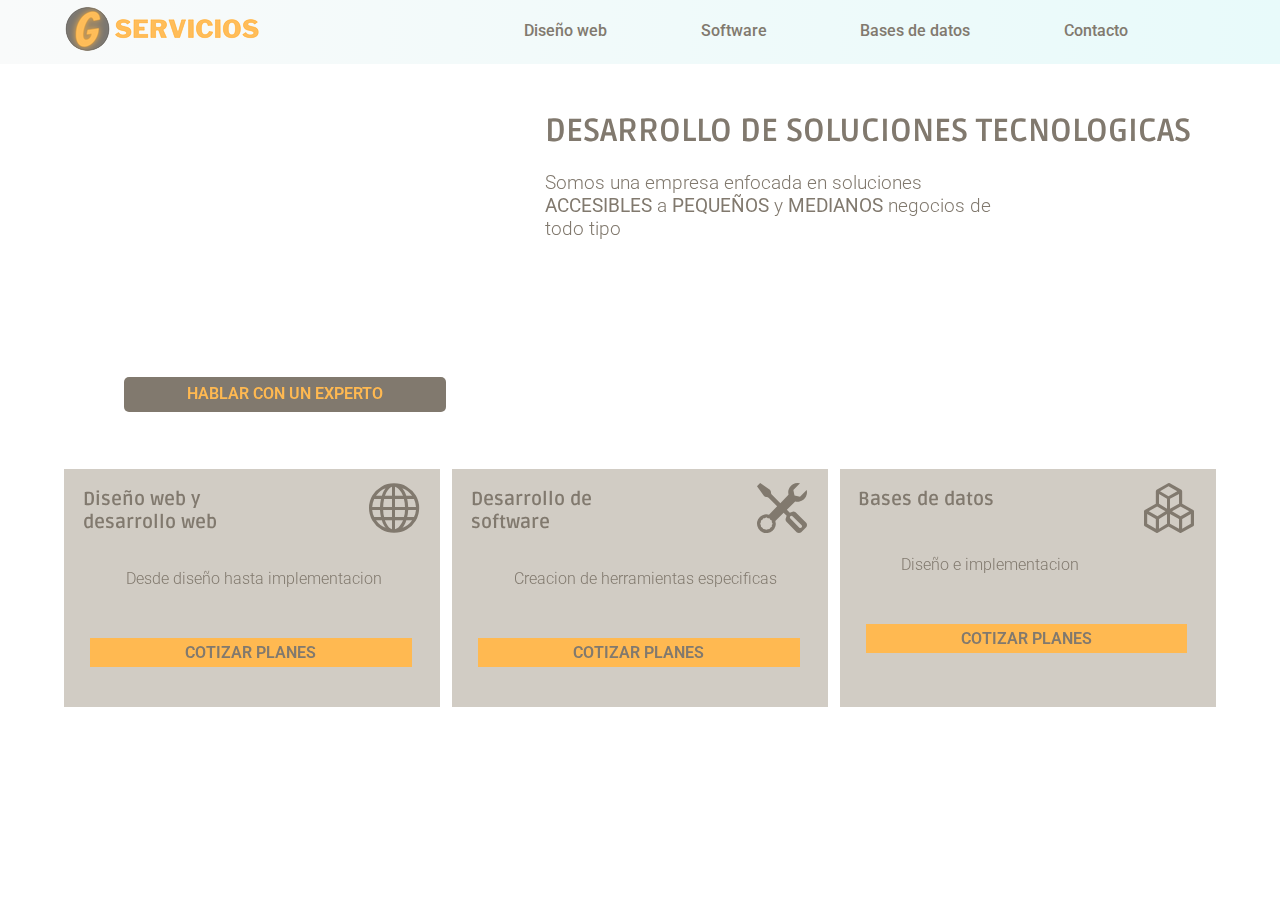
<file: index.html>
<!DOCTYPE html>
<html lang="en">
<head>
    <meta charset="UTF-8">
    <meta http-equiv="X-UA-Compatible" content="IE=edge">
    <meta name="viewport" content="width=device-width, initial-scale=1.0">
    <link rel="stylesheet" href="css/style.css">
    <link rel="preconnect" href="https://fonts.googleapis.com">
    <link rel="preconnect" href="https://fonts.gstatic.com" crossorigin>
    <link href="https://fonts.googleapis.com/css2?family=Roboto:wght@100;300;500&family=Ruda:wght@800&display=swap" rel="stylesheet"> 
    <link rel="stylesheet" href="https://cdn.jsdelivr.net/npm/bootstrap-icons@1.9.1/font/bootstrap-icons.css">
    <title>G servicios</title>
</head>
<body>
    <nav>
        <div class="nav-bar"> 
            <li class="nav-brand"><a href="index.html"><img src="static/logo g_servicios.png" alt=""></a></li>
            <li class="nav-item"><a href="#">Diseño web</a></li>
            <li class="nav-item"><a href="#">Software</a></li>
            <li class="nav-item"><a href="#">Bases de datos</a></li>
            <li class="nav-item"><a href="contacto.html">Contacto</a></li>
        </div>
    </nav>
    <section class="pprincipal">
        <div class="intro">
            <div class="referncia">
                <li class="video"><iframe width=100% height=260px src="https://www.youtube.com/embed/p0IG1bYDw2k" title="TEC - Tendencias tecnológicas 2021" frameborder="0" allow="accelerometer; autoplay; clipboard-write; encrypted-media; gyroscope; picture-in-picture" allowfullscreen></iframe></iframe></li>
                <li class="enlace"><a href="#">HABLAR CON UN EXPERTO</a></li>
            </div>
            <div class="presen">
                <h1 class="titulo">DESARROLLO DE SOLUCIONES TECNOLOGICAS</h1>
                <p class="texto">Somos una empresa enfocada en soluciones <br> <strong>ACCESIBLES</strong>  a <strong>PEQUEÑOS</strong>  y <strong>MEDIANOS</strong> negocios de <br> todo tipo</p>
 
            </div>
        </div>
        <div class="cards">
            <div class="carta">
                <div class="carta-brand">
                    <h3 class="titulo">Diseño web y <br>desarrollo web</h3> 
                    <i class="bi bi-globe"></i>
                </div>
                <p class="texto1">Desde diseño hasta implementacion</p>
                <div class="buton"><a  class="cplanes"href="#">COTIZAR PLANES</a>
                </div>
                
            </div>
            <div class="carta">
                <div class="carta-brand">
                    <h3 class="titulo">Desarrollo de <br>software</h3> 
                    <i class="bi bi-tools"></i>
                </div>
                <p class="texto1">Creacion de herramientas especificas</p>
                <div class="buton"><a  class="cplanes"href="#">COTIZAR PLANES</a>
                </div>
                
            </div>
            <div class="carta">
                <div class="carta-brand">
                    <h3 class="titulo">Bases de datos</h3> 
                    <i class="bi bi-boxes"></i>
                </div>
                <p class="texto1">Diseño e implementacion </p>
                <div class="buton"><a class="cplanes"href="#">COTIZAR PLANES</a>
                </div>
                
            </div>
        </div>
    </section>
</body>
</html>
</file>
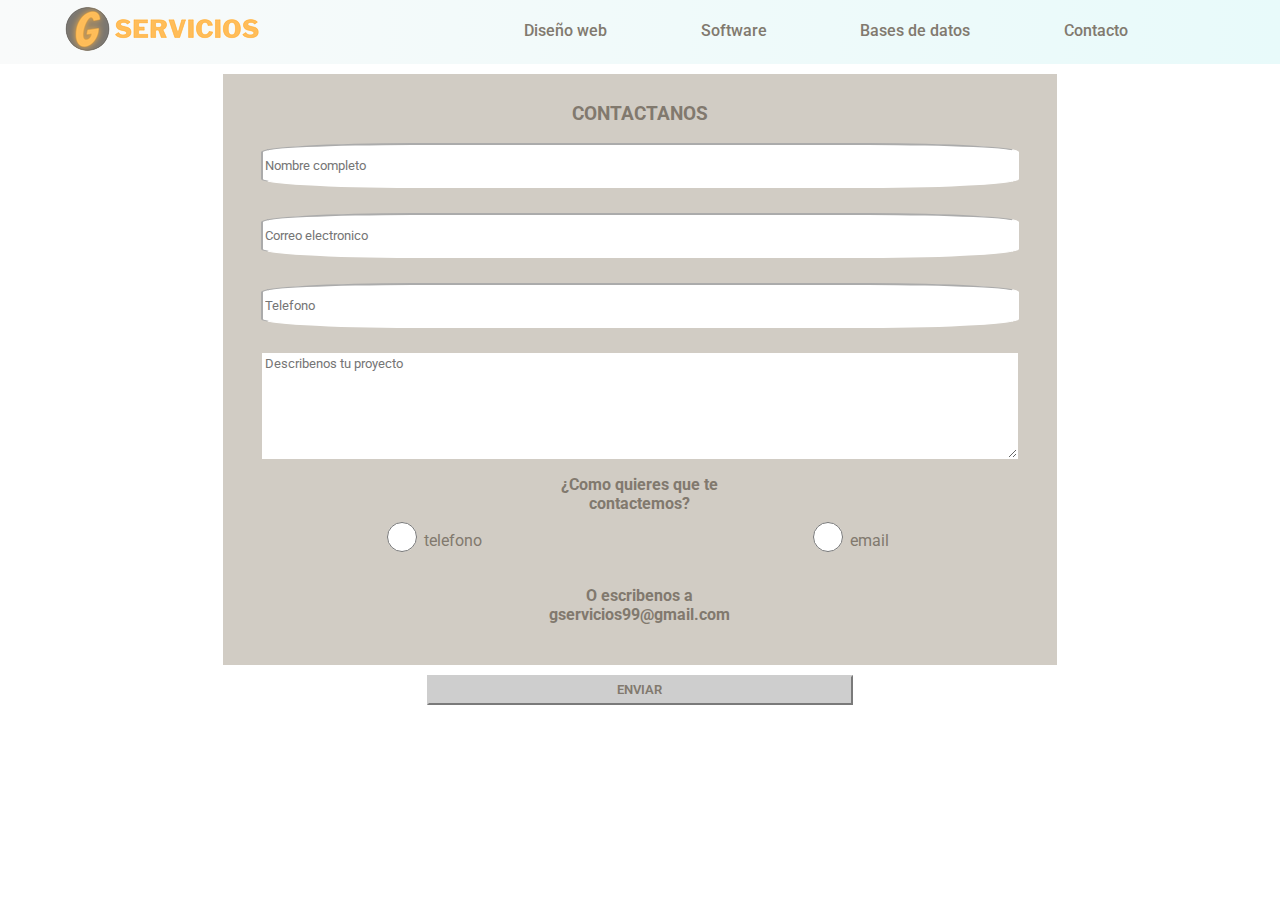
<file: contacto.html>
<!DOCTYPE html>
<html lang="en">
<head>
    <meta charset="UTF-8">
    <meta http-equiv="X-UA-Compatible" content="IE=edge">
    <meta name="viewport" content="width=device-width, initial-scale=1.0">
    <link rel="stylesheet" href="css/style.css">
    <link rel="preconnect" href="https://fonts.googleapis.com">
    <link rel="preconnect" href="https://fonts.gstatic.com" crossorigin>
    <link href="https://fonts.googleapis.com/css2?family=Roboto:wght@100;300;500&family=Ruda:wght@800&display=swap" rel="stylesheet"> 
    <link rel="stylesheet" href="https://cdn.jsdelivr.net/npm/bootstrap-icons@1.9.1/font/bootstrap-icons.css">
    <title>G servicios</title>
</head>
<body>
    <nav>
        <div class="nav-bar">
            <li class="nav-brand"><a href="index.html"><img src="static/logo g_servicios.png" alt=""></a></li>
            <li class="nav-item"><a href="#">Diseño web</a></li>
            <li class="nav-item"><a href="#">Software</a></li>
            <li class="nav-item"><a href="#">Bases de datos</a></li>
            <li class="nav-item"><a href="contacto.html">Contacto</a></li>
        </div>
    </nav>
    <section class="contacto">
        <div class="contenido_form">
            <div class="form">
                <h3>CONTACTANOS</h3>
                <li><input type="text" placeholder="Nombre completo"></li>
                <li><input type="email" placeholder="Correo electronico"></li>
                <li><input type="number" placeholder="Telefono"></li>
                <li><textarea name="" id="" cols="30" rows="10" placeholder= "Describenos tu proyecto"></textarea></li>
                <li><h4>¿Como quieres que te <br> contactemos?</h2></li>
                <li>
                    <div class="opcion">
                        <div class="opcion1">
                            <input type="radio" name="contacto" value="tel">
                            <label for="contacto">telefono</label>
                        </div>
                        <div>
                            <input type="radio" name="contacto" value="email">
                            <label for="contacto">email</label>
                        </div>
                    </div>
                </li>
                <li><h4>O escribenos a <br> gservicios99@gmail.com </h4></li>
            </div>
            <button>ENVIAR</button>
        </div>

    </section>
</body>
</html>
</file>
<file: css/style.css>
body{
    margin: 0%;
    list-style: none;
}

nav,.nav-bar{
    background-color: #f9fafa;
    width: auto;
}
.nav-bar:hover{
    background-image: linear-gradient(to right,#f9fafa, #e8fafa);
}
.nav-brand{
    display: inline-flex;
    vertical-align: middle;
    margin-right: 20%;
    margin-left: 5%;

}
.nav-item{
    display:inline-flex;
    margin-right: 7%;
}
.nav-item a{
    text-decoration: none;
    font-family: Roboto;
    font-weight: 500;
    color:#81796e;
}
.nav-item a:hover{
    font-size: large;
}

.nav-item i{
    font-size: 30px;
}
.pprincipal{
    display: grid;
    grid-template-rows: 1fr 1fr;
    margin-right: 5%;
    margin-left: 5%;
    margin-top: 2%;
    margin-bottom: 3%;
}
.intro{
    display: grid;
    grid-template-columns: 2fr 3fr;
}
.cards{
    margin-top: 5%;
    display: grid;
    grid-template-columns: 1fr 1fr 1fr;
    grid-gap: 1%;

}

.video{
    margin: 1%;
}
.presen{
    margin-left: 20px;
}
.enlace{
    margin-top: 4%;
    background-color:#81796e;
    text-align: center;
    border-radius: 5px;
    width: 70%;
    height: 28px;
    margin-left: 13%;
    padding-top: 7px;
}
.enlace:hover{
    height: 30px;
    background-color: #696662;
    font-size: large;
}
.enlace a{
    text-decoration: none;
    font-family: Roboto;
    font-weight: 600;
    color:#ffb951;
    

}

.titulo{
    font-family: Ruda;
    color: #81796e;
}
.texto{
    font-family: Roboto;
    font-weight: 300;
    color:#81796e;
    font-size: larger;
}
.carta{
    background-color: #d1ccc4;
    height: 90%;
    padding-left: 5%;
}
.texto1{
    font-family: Roboto;
    font-weight: 300;
    color:#81796e;
    margin-left: 12%;
    margin-right: 12%;  
    margin-bottom: 50px;     
}   
.cplanes{
    text-decoration: none;
    font-family: Roboto;
    color: #81796e;
    font-weight: 600;
}
.cplanes:hover{
    font-size: large;
}
.buton{
    text-align: center;
    background-color: #ffb951;
    width: 90%;
    margin-left: 2%;
    margin-right: 2%;
    padding-top:5px;
    padding-bottom: 5px;
}
.buton:hover{
    background-image: linear-gradient(to bottom,#ffb951,#ffcd81 );
}
.carta-brand{
    display: grid;
    grid-template-columns: 2fr 1fr;
}
.carta-brand i{
    margin-top: 10%;
    color: #81796e;
    font-size: 50px;
    margin-left: 40%;
    margin-right: 3%;
}

/* apartir de aca empieza la pagina de contacto */
.contacto{
    display: grid;
    grid-template-columns: 1fr 4fr 1fr;
    grid-template-areas:
    ". contenido_form ."
}
.contenido_form{
    grid-area: contenido_form;
    text-align: center;
}
.form{
    margin: 10px;
    background-color:#d1ccc4 ;
    font-family: Roboto;
    color: #81796e;
    text-align: center;
    padding-bottom: 20px;
    padding-top: 10px;
}
.form input,textarea{
    width: 90%;
    margin-bottom: 3%;
    height: 39px;
    border-radius: 20%;
    border-color: white;
    font-family: Roboto;
    
}
.form textarea{
    height: 100px;
    border-radius: 0%;
    margin-bottom: -10px;
    
}
.opcion{
    display: grid;
    grid-template-columns: 1fr 1fr;
    margin-top: -15px;
}
.opcion input{
    width: 30px;
    height: 30px;
    vertical-align: middle;
}
button{
    background-color: #cecece;
    width: 50%;
    height: 30px;
    border-color: #cecece;
    font-family: Roboto;
    font-weight: 600;
    color: #81796e;
}
@media (max-width:700px) {
    .pprincipal{
        display: block;
        grid-template-rows: 1fr 1fr;
        margin-right: 5%;
        margin-left: 5%;
        margin-top: 2%;
        margin-bottom: 3%;
    }
    .intro{
        display: block;
        grid-template-columns: 2fr 3fr;
    }
    .cards{
        margin-top: 5%;
        display: block;
        grid-template-columns: 1fr 1fr 1fr;
        grid-gap: 1%;
    
    }
    .carta{
        margin-bottom: 10px;
        background-color: #d1ccc4;
        height: 90%;
        padding-left: 5%;
    }
    .nav-item{
        display:block;
        margin-right: 7%;
    }
}
</file>
